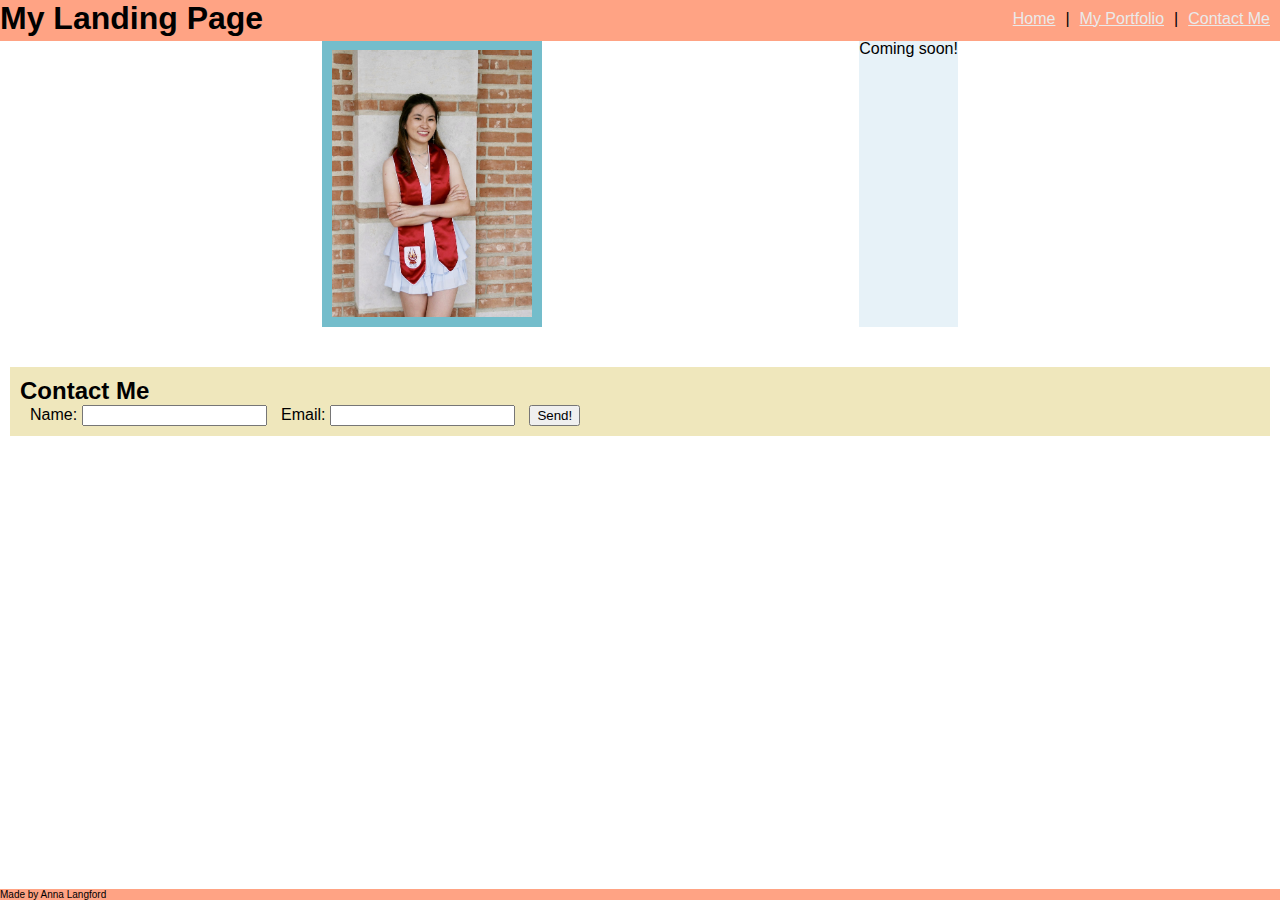
<file: index.html>
<!DOCTYPE html>
<html lang="en-US">

<head>
  <!-- HTML head -->
  <meta charset="UTF-8">
  <meta name="viewport" content="width=device-width, initial-scale=1.0">
  <title>My Landing Page</title>
  <link rel="stylesheet" href="./assets/css/style.css"/>
</head>

<body>
  <!-- Header, Navigation w/ links -->
  <header>
    <nav>
      <h1 id="my-landing-page">My Landing Page</h1>
      <ul>
        <li> <a href="#portfolio">Home </a></li>
        <li>|</li>
        <li> <a href="#portfolio">My Portfolio </a></li>
        <li>|</li>
        <li> <a href="#contact-me">Contact Me </a></li>
      </ul>
    </nav>
  </header>

  <!-- Main content -->

  <main id="portfolio">
    <aside>
      <img src="./assets/images/20220508_151812459_iOS.jpeg" alt="Image of me" width="200"/>
    </aside>
    <article>
      <p>Coming soon!</p>
    </article>
  </main>

  <!-- Contact section -->
  <section>
    <h2 id="Contact-Me">Contact Me</h2>
    <form>
      <p class="basic-info"><label for="name" required>
        Name: <input type="text" name="your-name"/>
      </label></p>
      <p class="basic-info"><label for="email" required>
        Email: <input type="email" name="your-email"/>
      </label></p>
      <p><button type="submit">Send!</button></p>
    </form>
    <!--Contact form with inputs and smubmit button)-->
  </section>

  <!-- Footer -->
  <footer>
    <p>Made by Anna Langford</p>
  </footer>
</body>

</html>
</file>
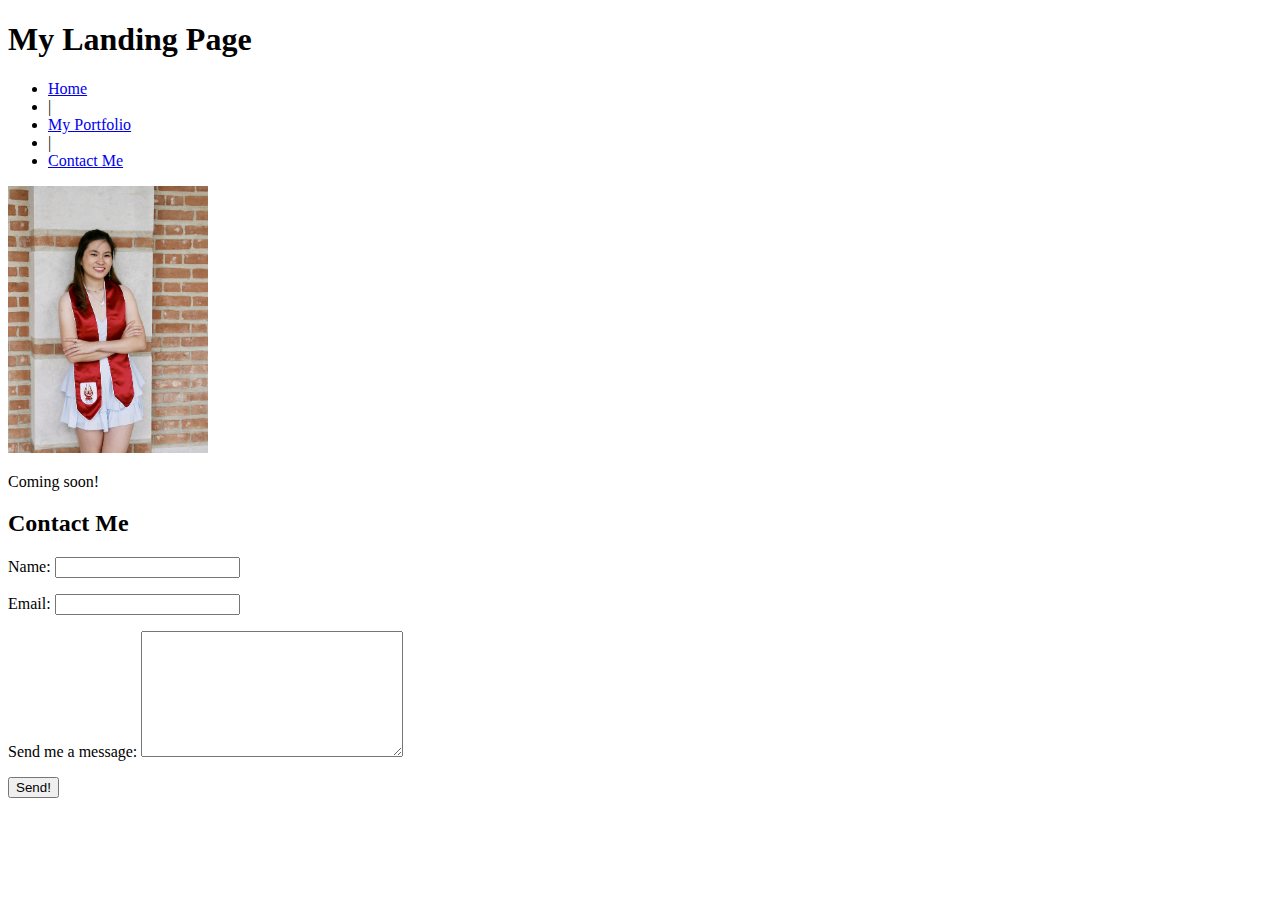
<file: Main/index.html>
<!DOCTYPE html>
<html lang="en-US">

<head>
  <!-- HTML head -->
  <meta charset="UTF-8">
  <meta name="viewport" content="width=device-width, initial-scale=1.0">
  <title>My Landing Page</title>
  <link rel="stylesheet" href="./assets/css/style.css"/>
</head>

<body>
  <!-- Header, Navigation w/ links -->
  <header>
    <h1 id="my-landing-page">My Landing Page</h1>
    <nav>
      <ul>
        <li> <a href="#portfolio">Home </a></li>
        <li>|</li>
        <li> <a href="#portfolio">My Portfolio </a></li>
        <li>|</li>
        <li> <a href="#contact-me">Contact Me </a></li>
      </ul>
    </nav>
  </header>

  <!-- Main content -->
  <aside>
    <img src="./assets/images/20220508_151812459_iOS.jpeg" alt="Image of me" width="200"/>
  </aside>

  <main id="portfolio">
    <p>Coming soon!</p>
  </main>

  <!-- Contact section -->
  <section>
    <h2 id="Contact-Me">Contact Me</h2>
    <form>
      <p><label for="name" required>
        Name: <input type="text" name="your-name"/>
      </label></p>
      <p><label for="email" required>
        Email: <input type="email" name="your-email"/>
      </label></p>
      <p>
        Send me a message: <textarea cols="30" rows="8"></textarea>
      </p>
      <p><button type="submit">Send!</button></p>
    </form>
    <!--Contact form with inputs and smubmit button)-->
  </section>

  <!-- Footer -->
  <footer>
  </footer>
</body>

</html>
</file>
<file: assets/css/style.css>
/* Universal Selector */
* {
    font-family:'Segoe UI', Tahoma, Geneva, Verdana, sans-serif;
    margin: 0px;

}
/* Element Selectors */
footer,
header {
    border:0px;
    width:100%;
    background-color: #FFA384;
    left:0px;
    border:5px;
}
header{
    position: fixed;
    top:0;
    padding-bottom:4px;
}
footer{
    position:fixed;
    justify-content:center;
    bottom:0px;
}
footer p{
    position:flex;
    justify-content: center;
    font-size:x-small;
}
nav{
    display:flex;
    justify-content:space-between;
}
h1{
    display:flex;
    flex-wrap: wrap;
    justify-content:left;
    align-items:flex-start;
}
ul{
    display:flex;
    justify-content:center;
    align-items: center;
}
li {
    display:inline;
    padding-right:10px;
}
a{
    color:rgb(234, 234, 234);
}

h1{
    display:inline;
}
h2{
    display:block;
}
main{
    display:flex;
    margin: 40px 10px 3px 10px;
    justify-content:space-evenly;
}
aside{
    display: flex;
    justify-content:flex-start;
    align-items: center;
    padding: 10px;
    background-color:#74BDCB;
}
article{
    display:flex;
    flex-wrap: wrap;
    margin-left:5px;
    background-color:#E7F2F8;
}
section{
    background-color:#EFE7BC;
    margin: 40px 10px 3px 10px;
    padding: 10px;
}
form p{
    padding-left:10px;
    display:inline;
}
/* Class & ID Selectors */
</file>
<file: Main/assets/css/style.css>
/* Universal Selector */

/* Element Selectors */

/* Class & ID Selectors */
</file>
